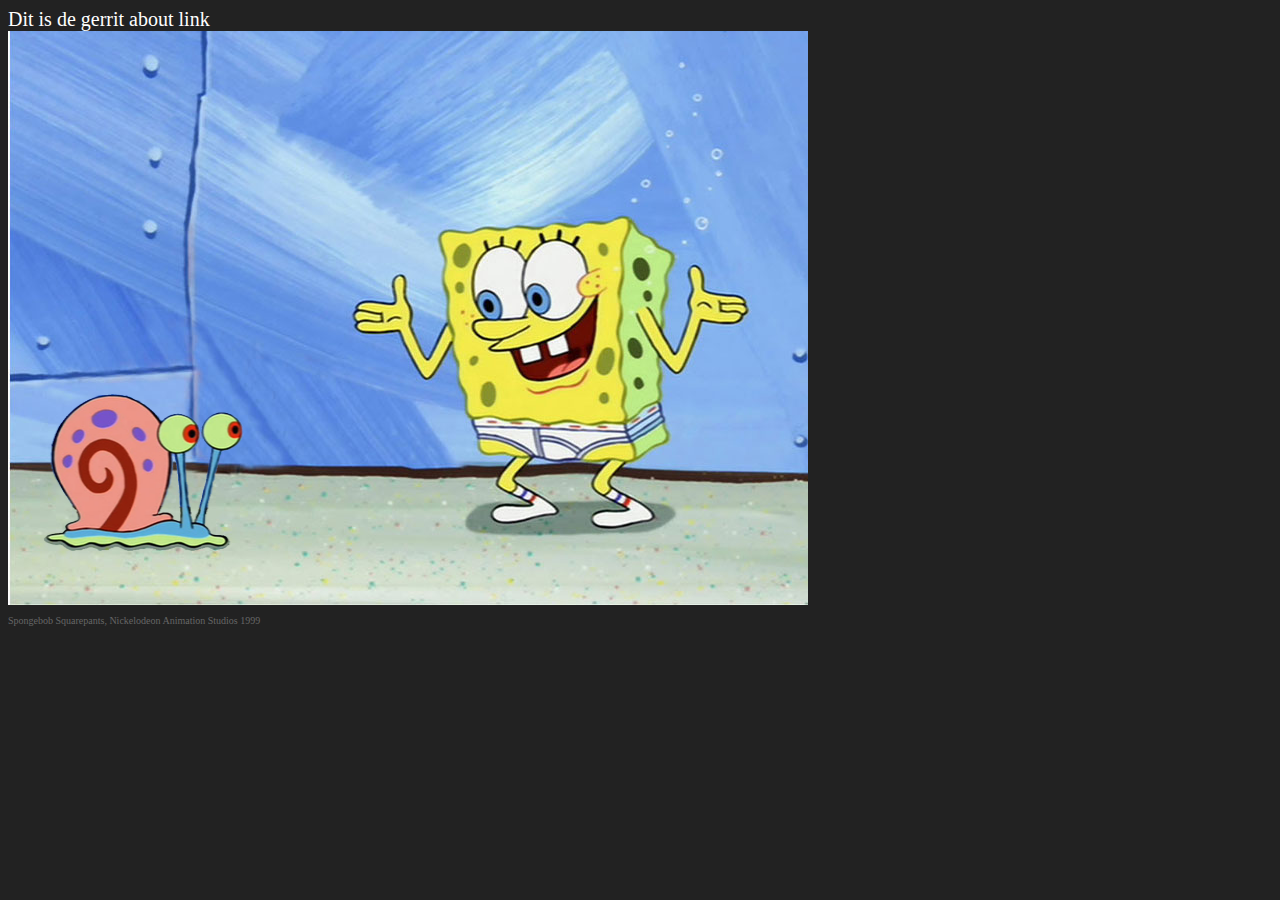
<file: index.html>
<!DOCTYPE html>
<html lang="nl">
	<head>
		<meta charset="UTF-8" />
		<title>gerrit</title>
		<link type="text/css" href="styles/my_style.css" rel="stylesheet" />
		<script type="text/javascript" src="scripts/jquery-1.9.1.min.js"></script>
		<script type="text/javascript" src="scripts/my_scripts.js"></script>
	</head>
	<body>
		<a href="about.html">Dit is de gerrit about link</a>
		<section id="woonkamer">
			<img id="background" src="images/background.jpg" />
			<img id="gerrit" src="images/gerrit.png" />
		</section>
		<p>Spongebob Squarepants, Nickelodeon Animation Studios 1999</p>
	</body>
</html>
</file>
<file: styles/my_style.css>
body{
	background-color: #222222;
	color: #666666;
	font-family: verdana;
	font-size: 10px;
}

#woonkamer {
	position: relative;
	width: 800px;
	height: 574px;
	background-color: #333333;
	overflow: hidden;
}

#gerrit	 {
	top: 360px;
	left: 20px;
	width: 200px;
	height: 164px;
}

img {
	position: absolute;
}


a{
	font-size: 2em;
	color: white;
	text-decoration: none;
}

a:hover{
	color: yellow;
}
</file>
